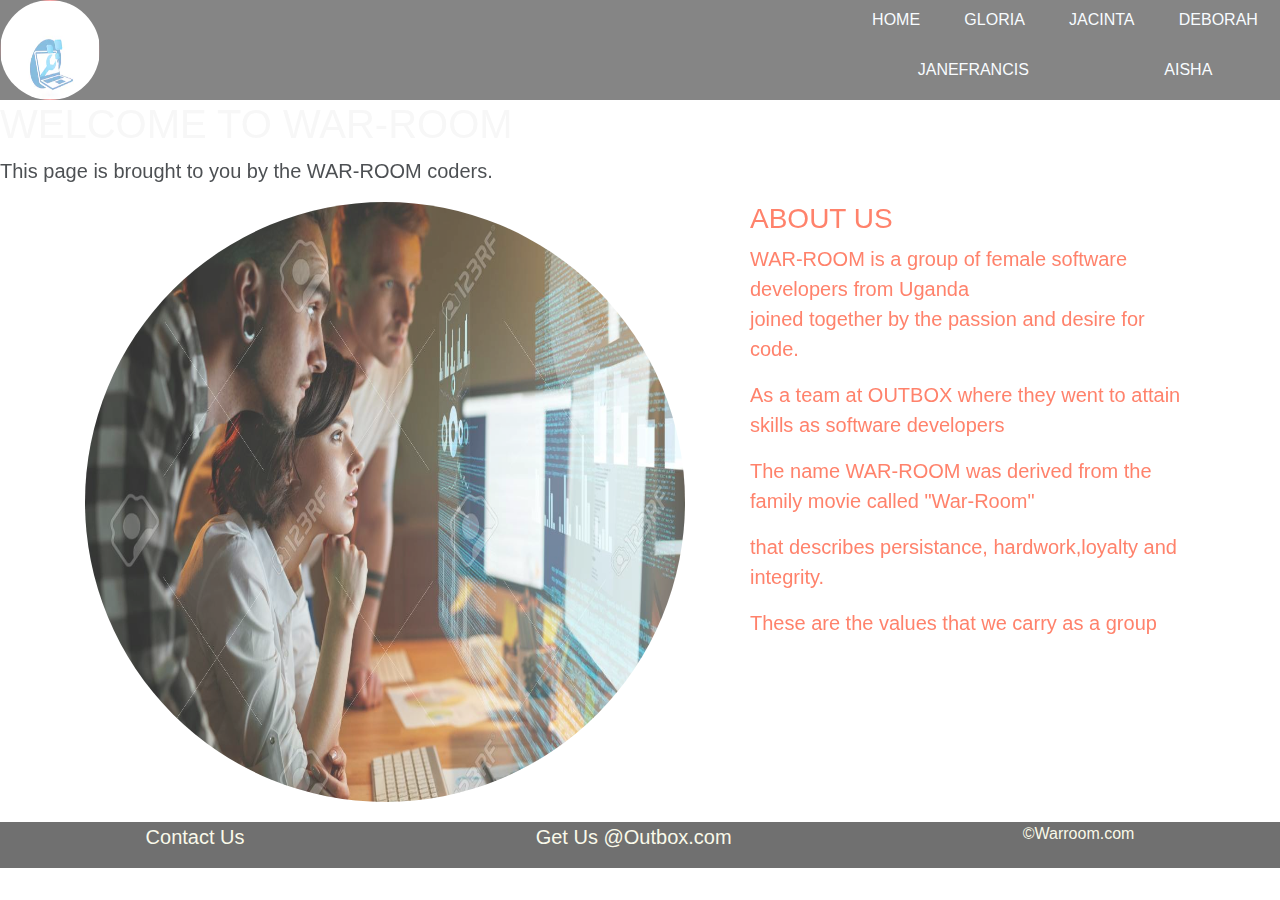
<file: index.html>
<!DOCTYPE html>
<html lang="en">

<head>
    <meta charset="UTF-8">
    <meta name="viewport" content="width=device-width, initial-scale=1.0">
    <meta http-equiv="X-UA-Compatible" content="ie=edge">
    <title> WAR-ROOM</title>
    <link rel='stylesheet' type='text/css' media='screen' href='css/about.css'>
    <link rel='stylesheet' type='text/css' media='screen' href='css/bootstrap.css'>

</head>

<body>

    <!--  starting of a landing page -->
    <!-- starting of the navbar -->
    <div id="navbar">
        <img src="images/logo3.PNG" alt="" style=" margin-right: 750px; width: 100px;  height: 100px; border-radius: 50px;">
        <ul class="nav nav-pills nav-fill">

            <li class="nav-item">
                <a class="nav-link" href="index.html">HOME</a>
            </li>
            <li class="nav-item">
                <a class="nav-link" href="gloria.html">GLORIA</a>
            </li>
            <li class="nav-item">
                <a class="nav-link" href="jacinta.html">JACINTA</a>
            </li>
            <li class="nav-item">
                <a class="nav-link" href="deborah.html">DEBORAH</a>
            </li>
            <li class="nav-item">
                <a class="nav-link" href="janefrancis.html">JANEFRANCIS</a>

            </li>
            <li class="nav-item">
                <a class="nav-link" href="aisha.html">AISHA</a>
            </li>
        </ul>

    </div>
  <!--end of navbar -->

    <!--starting of the welcoming page -->
    <div id="welcome-section">
        <h1> WELCOME TO WAR-ROOM</h1>
        <P>This page is brought to you by the WAR-ROOM coders. </P>
    </div>




    <div class="container">
        <div class="row">
            <div class="col-md-7">
                <img src="images/code.jpg" alt="" style="margin-bottom: 20px;
            width: 600px;
            height: 600px;
            border-radius: 400px;">

            </div>

            <div class="col-md-5">

                <div class="about">
                    <h3>ABOUT US</h3>
                    <p>WAR-ROOM is a group of female software developers from Uganda
                        <br> joined together by the passion and desire for code.</p>
                    <p>As a team at OUTBOX where they went to attain skills as software developers</p>
                    <p>The name WAR-ROOM was derived from the family movie called "War-Room"
                        <br>
                        <p>that describes persistance, hardwork,loyalty and integrity.</p>
                        <p>These are the values that we carry as a group</p>
                </div>
            </div>

        </div>
    </div>
  <!--end of the welcoming page -->

    <!-- <div class="container">
                <div class="row"> -->
    <div class="footer">
        <!-- <div class="col-md-4"> -->
        <p>Contact Us</p>
        <!-- </div> -->



        <!-- <div class="col-md-4"> -->
        <p>Get Us @Outbox.com
        </p>
        <!-- </div> -->

        <!-- <div class="col-md-4"> -->
        &copy;Warroom.com
        <!-- </div> -->

        <!-- </div> -->

        <!-- </div> -->
    </div>
</body>

</html>
</file>
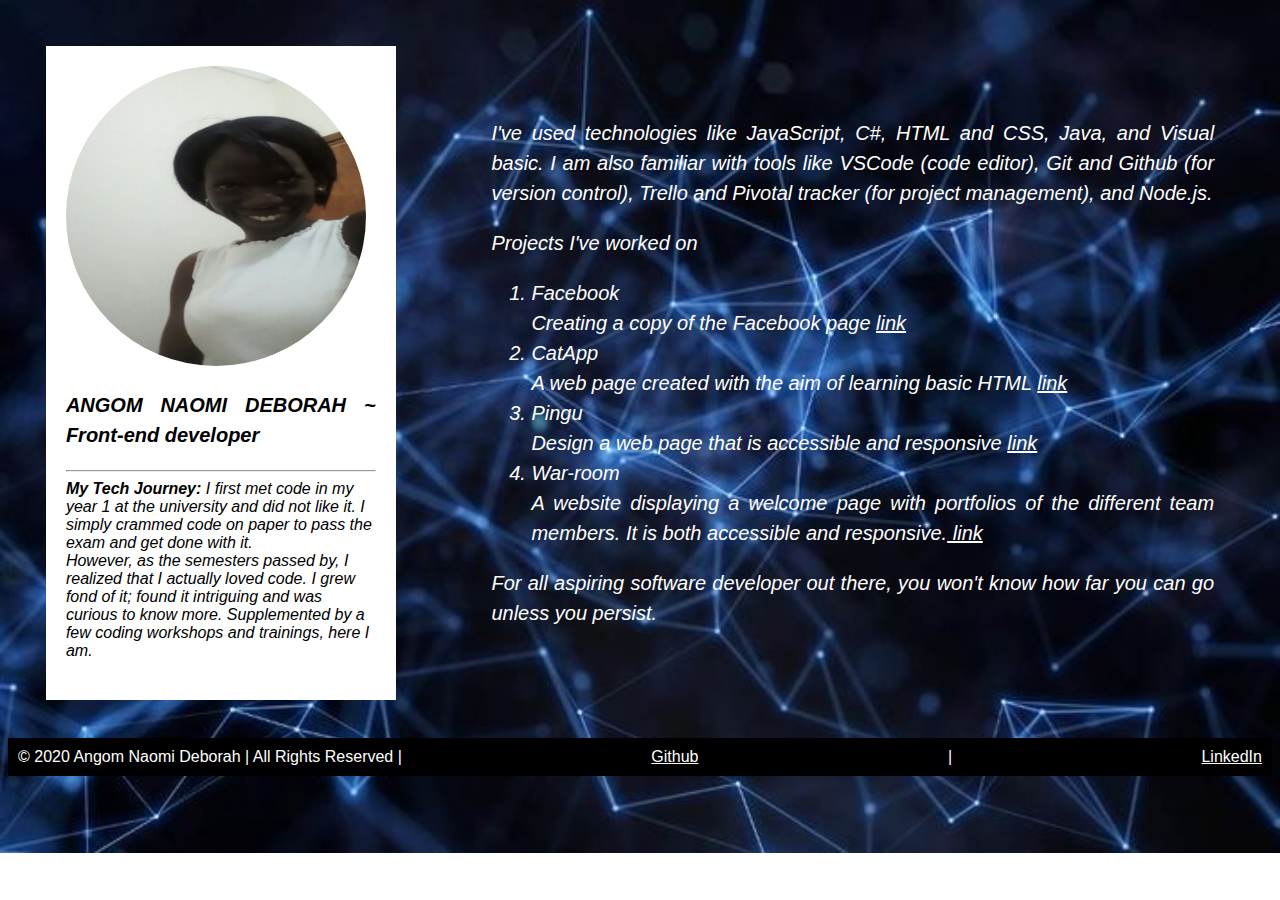
<file: deborah.html>
<!DOCTYPE html>
<html>
<head>
    <meta charset="UTF-8">
    <meta name="viewport" content="width=device-width, initial-scale=1.0">
    <meta http-equiv="X-UA-Compatible" content="ie=edge">
    <title>DEBORAH</title>
    
    <style>
        /*media query for small phones below 600px */
            @media only screen and (max-width: 600px) {
            body {
                    width: 30vw;        /*30% of view width*/
                    height: 100vh;       /*100% of view height*/
                }
            }

        

        /*style the body*/
        body{
             background-image: url(images/image.jpg);
             font-family:-apple-system, BlinkMacSystemFont, 'Segoe UI', Roboto, Oxygen, Ubuntu, Cantarell, 'Open Sans', 'Helvetica Neue', sans-serif;
             background-repeat: no-repeat;
             background-size: cover;

        }
  
        /*style the overall div/container*/
        .container {
            display:flex;
          
        }

        /*style all paragraphs*/
        p, ol {
            text-align: justify;
            line-height: 1.5;
            font-size: 20px;
        }

        /*style the div about me*/
        .about {
                background-color: white;
                color: black;
                display:block;
                width:30%;
                height: 70%;
                align-content: center;
                padding: 20px;
                margin: 3%;
                font-style: italic;
                
        }

        /*style my photo in div about*/
        .about img {
            width: 300px;
            height:300px;
            border-radius: 150px;
        
        }

        /*style div projects*/
        #projects {
            margin:3%;
             display: block;
             width: 70%;
             color:white;
             padding: 20px;
             align-content: center;
             font-style: italic;
            opacity:1;
        }

        /*style the footer*/
        footer{
        background-color: black;
        color: white;
        padding: 10px;
        display: flex;
        justify-content: space-between;

        }
        
        /*style all links*/
        a{
            text-decoration:underline;
            color:white;
        }
    
    </style>
</head>

<body>
    <!--navigation bar-->

    <div id="navbar"> </div>
    <div class="container"> 

        <!--personal profile-->
    <div class="about"> 
        <img src="./images/deborah.jpg" alt="My photo">
        <p><strong> ANGOM NAOMI DEBORAH ~ Front-end developer </strong> <br> <hr><strong> My Tech Journey: </strong> I first met code in my year 1 at the university and did not like it. I simply crammed code on paper to pass the exam and get done with it. <br>However, as the semesters passed by, I realized that I actually loved code. I grew fond of it; found it intriguing and was curious to know more. Supplemented by a few coding workshops and trainings, here I am.</p>

    </div>

    <!--projects I've done-->
    <div id="projects"> 
        <p>I've used technologies like JavaScript, C#, HTML and CSS, Java, and Visual basic. I am also familiar with tools like VSCode (code editor), Git and Github (for version control), Trello and Pivotal tracker (for project management), and Node.js.<br></p>
        <p> Projects I've worked on</p>
        <p> <ol>
            <li>Facebook</li> Creating a copy of the Facebook page <a href="https://github.com/Angom-Naomi/week1-challenge2.git"> link </a><br>
            <li> CatApp</li> A web page created with the aim of learning basic HTML <a href="https://github.com/Angom-Naomi/catApp.git "> link </a><br>
            <li> Pingu</li> Design a web page that is accessible and responsive <a href="https://github.com/Angom-Naomi/basic-CSS.git "> link </a><br?>
            <li>War-room</li> A website displaying a welcome page with portfolios of the different team members. It is both accessible and responsive.<a href="https://github.com/outboxafrica/edu-prep4-week1-warroom.git"> link </a><br>
        </ol></p>
        <p>For all aspiring software developer out there, you won't know how far you can go unless you persist.</p>
    </div>

    </div>
    <footer> &copy; 2020 Angom Naomi Deborah | All Rights Reserved | <a id="profile-link" href="https://github.com/Angom-Naomi">Github</a> | <a href="https://www.linkedin.com/in/naomi-deborah-angom">LinkedIn </a></footer>

</body>
</html>
</file>
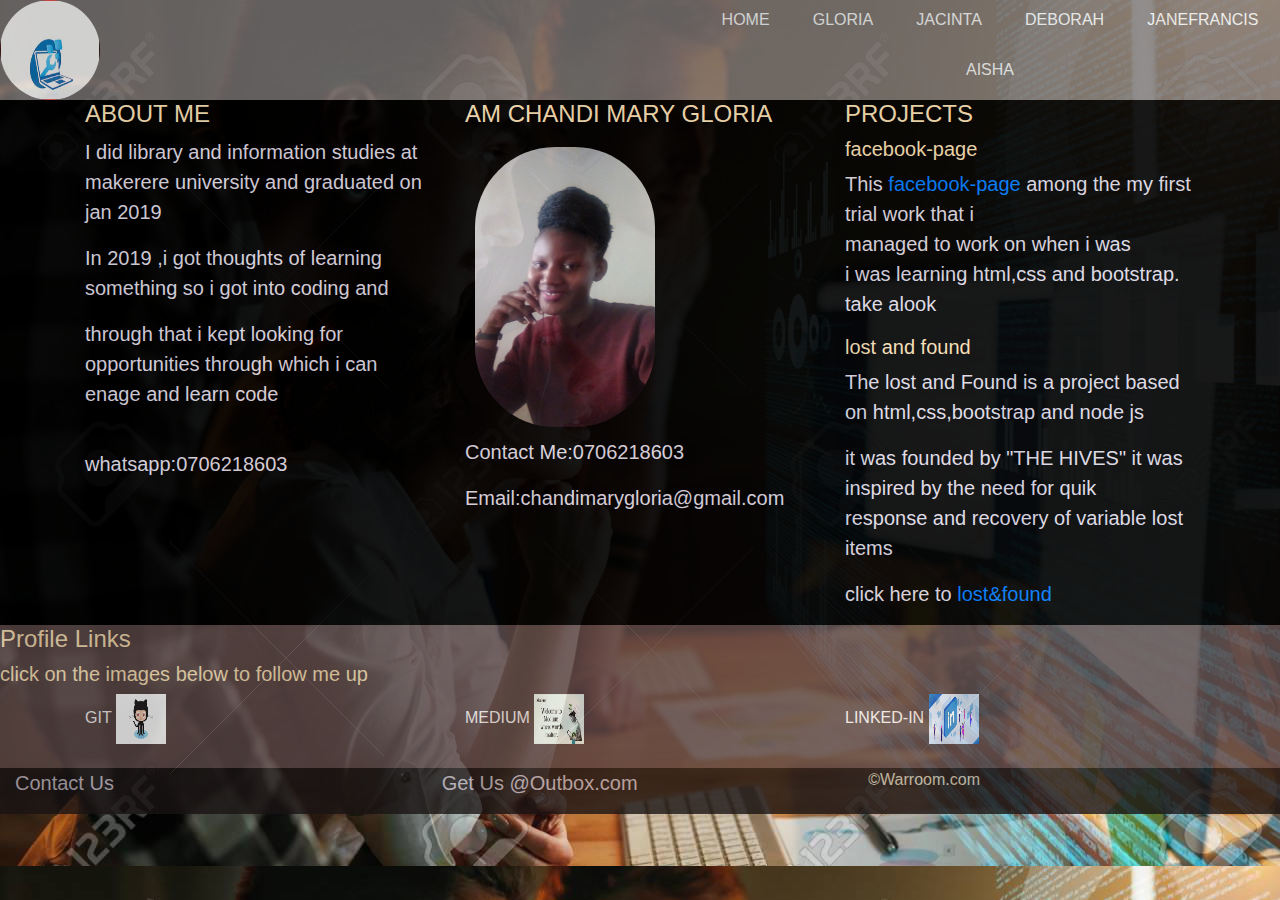
<file: gloria.html>
<!DOCTYPE html>
<html lang="en">

<head>
    <meta charset="UTF-8">
    <meta name="viewport" content="width=device-width, initial-scale=1.0">
    <meta http-equiv="X-UA-Compatible" content="ie=edge">
    <title>MY PROFILE</title>
    <link rel='stylesheet' type='text/css' href='css/gloria.css'>
    <link rel='stylesheet' type='text/css' media='screen' href='css/bootstrap.css'>
</head>

<body style="background-image: url(images/code.jpg)">

      <!-- starting of my profile -->
    
            <div id="navbar">
                            <img src="images/logo3.PNG" alt="" style=" margin-right: 600px; width: 100px;  height: 100px; border-radius: 50px;"> 
                            <ul class="nav nav-pills nav-fill">
                                    <li class="nav-item">
                                            <a class="nav-link" href="index.html">HOME</a>
                                        </li>
                                <li class="nav-item">
                                    <a class="nav-link" href="gloria.html">GLORIA</a>
                                </li>
                                <li class="nav-item">
                                    <a class="nav-link" href="jacinta.html">JACINTA</a>
                                </li>
                                <li class="nav-item">
                                    <a class="nav-link" href="deborah.html">DEBORAH</a>
                                </li>
                                <li class="nav-item">
                                        <a class="nav-link" href="janefrancis.html">JANEFRANCIS</a>
                
                                    </li>
                                    <li class="nav-item">
                                            <a class="nav-link" href="aisha.html">AISHA</a>
                                        </li>
                            </ul>
            </div>

<div class="introductory">
    <div class="container">

        <div class="row">

                <div class="col-md-4">
                        <h4>
                              <!-- introductory message about me -->
                                ABOUT ME
                        </h4>
                            <p>I did library and information studies at makerere university and graduated on jan 2019</p>
                            <p>In 2019 ,i got thoughts of learning something so i got into coding and
                            <p>through that i kept looking for opportunities through which i can enage and learn code</p>
                              <br>
                            <p>whatsapp:0706218603</p>  
                    </div>

                <div class="col-md-4">

                        <!--introductory paragraph -->
                       <h4>AM CHANDI MARY GLORIA</h4>
                        <!--my image -->
                       <img src="images/glosh.jpg" alt="" width="200px" height="300px" style="padding: 10px; border-radius:90px;">
       
                       <p>Contact Me:0706218603</p>
                       <p>Email:chandimarygloria@gmail.com</p>               
               
                   </div>


  <!--links to find me -->

            <div class="col-md-4">
                      <!--progects i have worked on -->

                      <div id="projects">
                            <h4>PROJECTS</h4>
                        
                            <h5>facebook-page</h5>
                            <p> This <a href="https://github.com/chandimary/facebook-page">facebook-page</a> 
                            among the my first trial work that i <br> 
                            managed to work on when i was <br>
                            i was learning html,css and bootstrap.<br>
                            take alook   </p>
                    
                            <h5>lost and found</h5>
                            <p>The lost and Found is a project based on html,css,bootstrap and node js</p>
                            <p>it was founded by "THE HIVES" it was inspired by the need for quik <br>
                                response and recovery of variable lost items</p>
                                <P> click here to <a href="https://github.com/chandimary/findit">lost&found</a></P>  
                    </div>
               
                </div>
                </div>
</div>
    
</div>
<!--PROFILE LINKS-->
<div id="profile-link">
    <h4> Profile Links</h4>
        <h5>click on the images below to follow me up </h5>
            <div class="container">

                <div class="row">
                    <div class="col-md-4">
                        GIT
                      <a href="https://github.com/chandimary"> 
                     <img border="0" alt="" target="blank" src="images/git.png" width="50" height="50" border-radious="25">
                        </a>

                     </div>

                    <div class="col-md-4">
                        MEDIUM
                        <a href="https://medium.com/@chandimarygloria" class="fa fa medium"> 
                        <img border="0" alt="" target="blank" src="images/medium.jpg" width="50" height="50" border-radious="25">
                        </a>
                    </div>

                    <div class="col-md-4">
                        LINKED-IN
                         <a href="https://www.linkedin.com/in/chandi-mary-gloria-41b931193/" class="fa fa linked-in" > 
                         <img border="0" alt="" target="blank" src="images/linkedin.png" width="50" height="50" border-radious="25">
                        </a>
                     </div>

                    </div>

                </div>
<br>
      <!-- starting of footer -->
    <div class="footer">
            <div class="col-md-4">
                <p>Contact Us</p>
            </div>

 
   
            <div class="col-md-4">
                <p>Get Us 
                @Outbox.com</p>
            </div>

            <div class="col-md-4">
                &copy;Warroom.com
            </div> 

    </div>



</body>

</html>
</file>
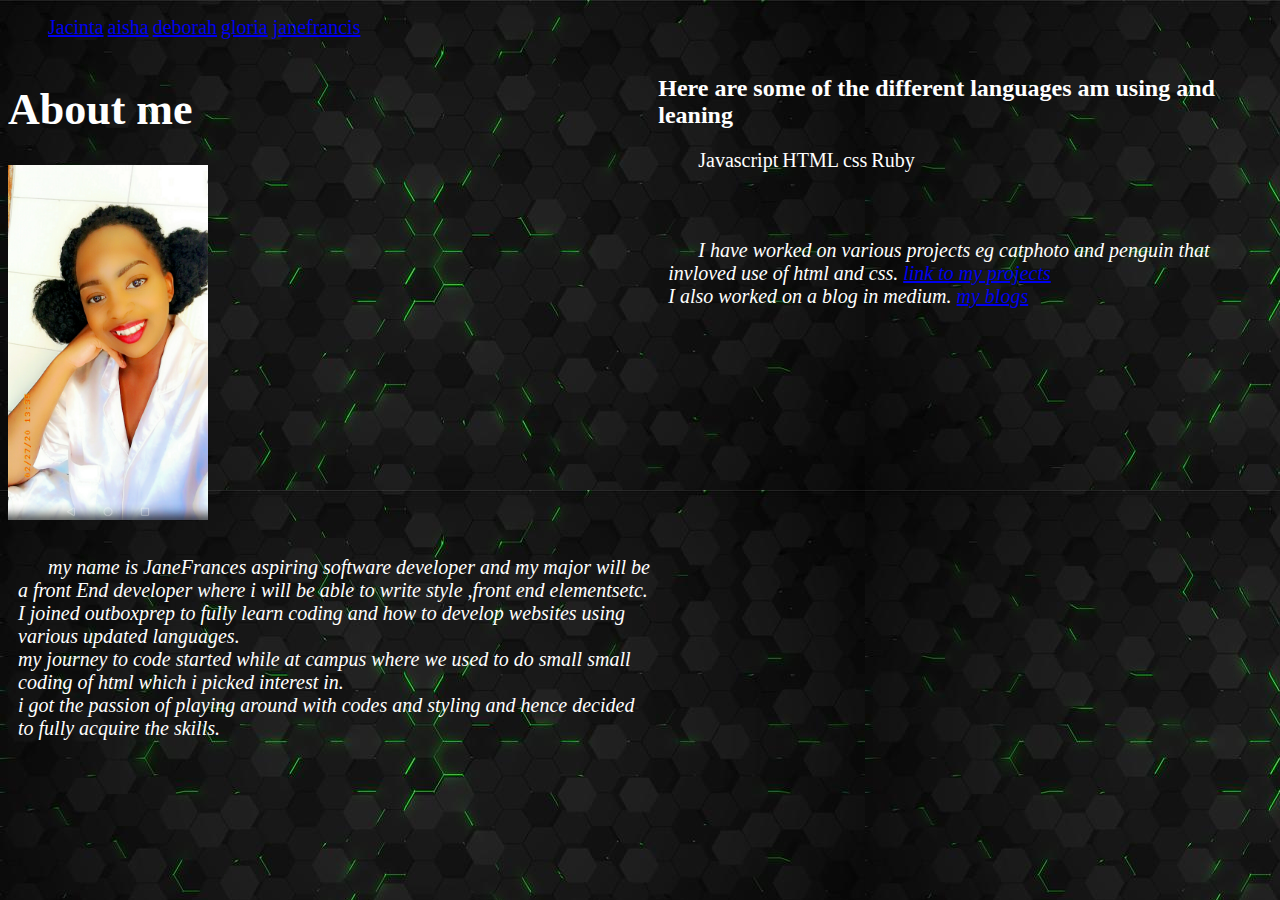
<file: janefrancis.html>
<!DOCTYPE html>
<html lang="en">
<head>
    <meta charset="UTF-8">
    <meta name="viewport" content="width=device-width, initial-scale=1.0">
    <meta http-equiv="X-UA-Compatible" content="ie=edge">
    <title>Document</title>
    <link rel="stylesheet" href="index.css">
    <!--my navigation bar -->
    <div class="navbar">
        <ul>
      <li> <a href="jacinta.html">Jacinta</a></li>
       <li> <a href="aisha.html">aisha</a></li>
       <li> <a href="deborah.html">deborah</a></li>
       <li><a href="gloria.html">gloria</a> </li> 
       <li> <a href="janefrancis.html">janefrancis</a></li>
        </ul>
    </div>
    
</head>

<body>
    <div class= "container">
        <!--my about me -->
    <div class="wrapper">
        <h1>About me</h1>
        <img class="img-screenshot"img src="images/Screenshot_2020-03-12-00-12-39.png" alt="my profile">    
    
    

    <p>my name is JaneFrances aspiring software developer and my major  will be  a front End developer where i will be able to write style ,front end elementsetc.<br>
        I joined outboxprep to fully learn coding and  how to develop websites using various updated languages.<br>
        my journey to code started while at campus where we used to do small small coding of html which i picked interest in.<br>
        i got the passion of playing around with codes and styling and hence decided to fully acquire the skills.
    </p>
    </div>

    <div class="languages">
<h2>Here are some of the different languages  am using and leaning</h2>
<p><ul>
    <li>Javascript</li>
    <li>HTML</li>
    <li>css</li>
    <li>Ruby</li>
</ul>
<p>
    I have worked on various projects eg catphoto and penguin that invloved use of html and css.
    <a href="https://github.com/janefrancis2345">link to my projects</a><br>

    I also worked on a blog in medium.
    <a href="https://medium.com/@janenalu20/">my blogs</a><br>

</p>



</body>
</html>
</file>
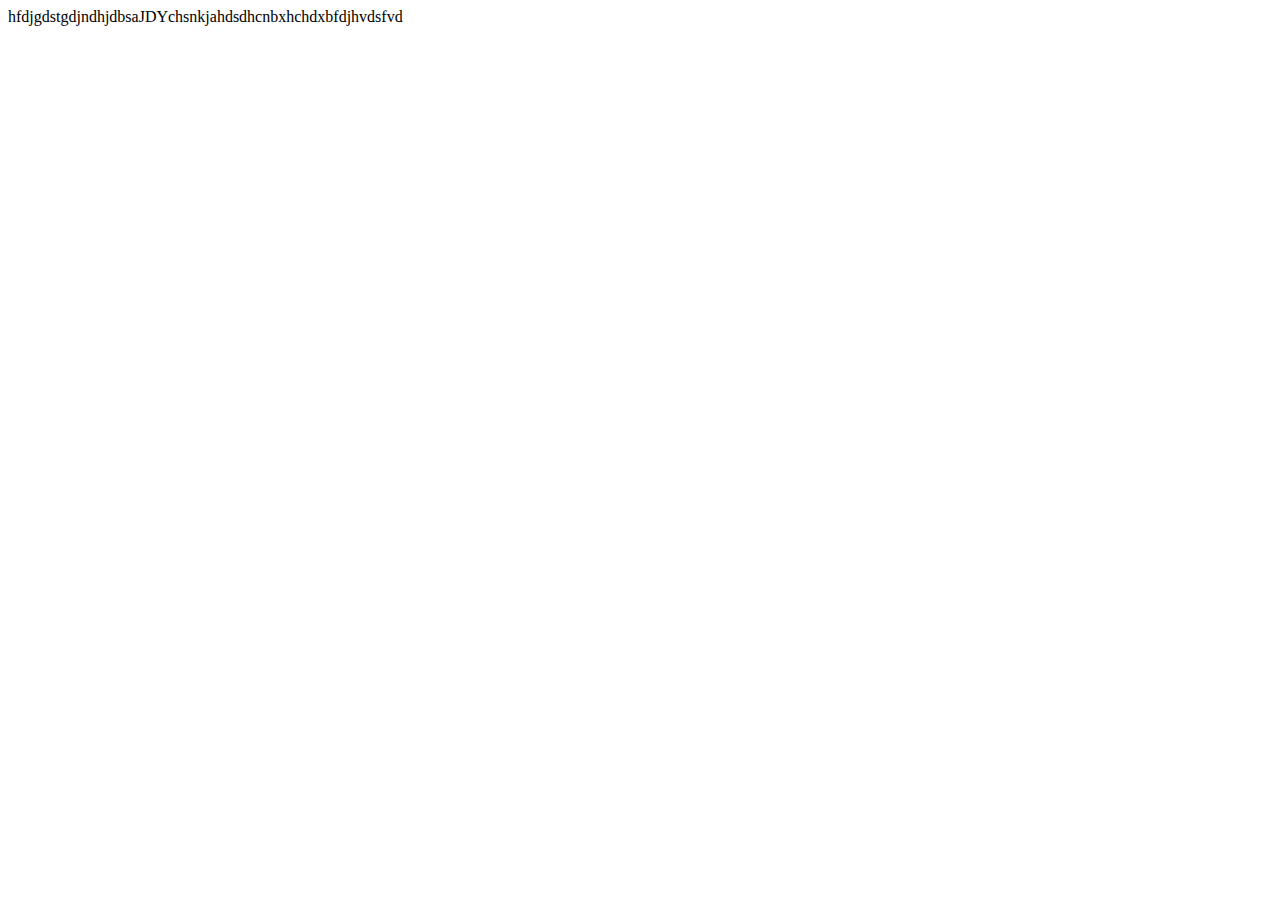
<file: edu-prep4-week1-warroom/pages/gloria.html>
<!DOCTYPE html>
<html lang="en">
<head>
    <meta charset="UTF-8">
    <meta name="viewport" content="width=device-width, initial-scale=1.0">
    <title>Document</title>
</head>
<body>
    hfdjgdstgdjndhjdbsaJDYchsnkjahdsdhcnbxhchdxbfdjhvdsfvd
</body>
</html>
</file>
<file: css/about.css>
.about{
   color: tomato;
    font-size: 25px;
    /* background-color: black; */
    margin-botton: 50px;
}

.all{
    background-color: #000000;
    opacity: o.5;
}

h1{
    color: whitesmoke;
}
button {
    width: 400px;
    border-radius: 50px;
}
p{
    
    font-size: 20px;
    font-family: 'Gill Sans', 'Gill Sans MT', Calibri, 'Trebuchet MS', sans-serif
    /* color: #f3f4fa;  */
}
.footer{
    color: beige;
    display: flex;
    justify-content: space-around;
    background-color: #000000;
    opacity: 0.7;
    background-size: 100%;

}

body{
    background-color: #000000;
    opacity: 0.8;
    height: 100%;
    width: 100%;
}


@media only screen and (max-width: 100%) {
    body {
      background-color: lightblue;
    }

}
#navbar{
   
    display: flex;
    justify-content: space-around;
    background-color: black;
    color: aliceblue;
    opacity: 0.6;
}

.nav-item a{
    display: flex;
    justify-content: space-around;
    color: aliceblue;
}


body{
   
}


#welcome-section{
    
font-family: 'Gill Sans', 'Gill Sans MT', Calibri, 'Trebuchet MS', sans-serif
}
</file>
<file: css/gloria.css>
/* .container{
  
font-style: oblique;
}

img{
  width: 250px;
  height: 250px;
  border-radius:150px; 
}
.top{
  margin-top: 250px;
  background-color: aqua;
}
.nav-item a{

} */

/* 
.about{
  color: tomato;
   font-size: 25px;
   
  margin-bottom: 70px;
   
} */


/* button{
   width: 400px;
   border-radius: 50px;
} */
p{
   font-size: 20px;
   font-family: -apple-system, BlinkMacSystemFont, 'Segoe UI', Roboto, Oxygen, Ubuntu, Cantarell, 'Open Sans', 'Helvetica Neue', sans-serif
   /* color: #f3f4fa;  */
}
.footer{
   color: beige;
   display: flex;
   justify-content: space-around;
   background-color: #000000;
   opacity: 0.7;
   background-size: 100%;

}


#navbar{
  
   display: flex;
   justify-content: space-around;
   background-color: rgb(121, 116, 116);
   color: aliceblue;
   opacity: 0.8;
}

.nav-item a{
   display: flex;
   justify-content: space-around;
   color: aliceblue;
}


#welcome-section{
   
font-family: 'Gill Sans', 'Gill Sans MT', Calibri, 'Trebuchet MS', sans-serif
}

@media only screen and (max-width: 600vh) {
  body {
    background-color: lightblue;
  }
}

.introductory{
  background-color:black;
  opacity: 0.9;

}
p{
  color: rgb(223, 217, 228);
}
h3{
  color: wheat;
}

h4{
  color: wheat;
}

h5{
color: wheat;
}

h1{
  color: wheat;
}
.mary{
  background-color: aqua;
  
}
#profile-link{
  background-color: rgb(88, 69, 69);
  color:rgb(241, 236, 236);
  opacity: 0.8;
}
</file>
<file: index.css>
.wrapper {
margin: 0;
width: 1000px;
text-align:  justify;
font-family: cursive;
font-size: 22px;
color: white;

}
.img-screenshot {
width: 200px;
}
body{
    background-image: url(images/green-3d-hexagon-tech-background-vector-illustration.jpg)


}
p{
    font-size: 20px;
    font-style: italic;
    font-family: cursive;
    text-indent: 30px;
    text-align:  left;
    float: left;
    border:5px;
    padding:10px;
    padding-right: 5px;
    padding-right: 5px;
    color :white;


}
.container {
display: flex;

}
li {
    display:inline;
    text-align: left;
    font-size: 20px;
    color:white;


    
}
h2 {
color:white;
}
</file>
